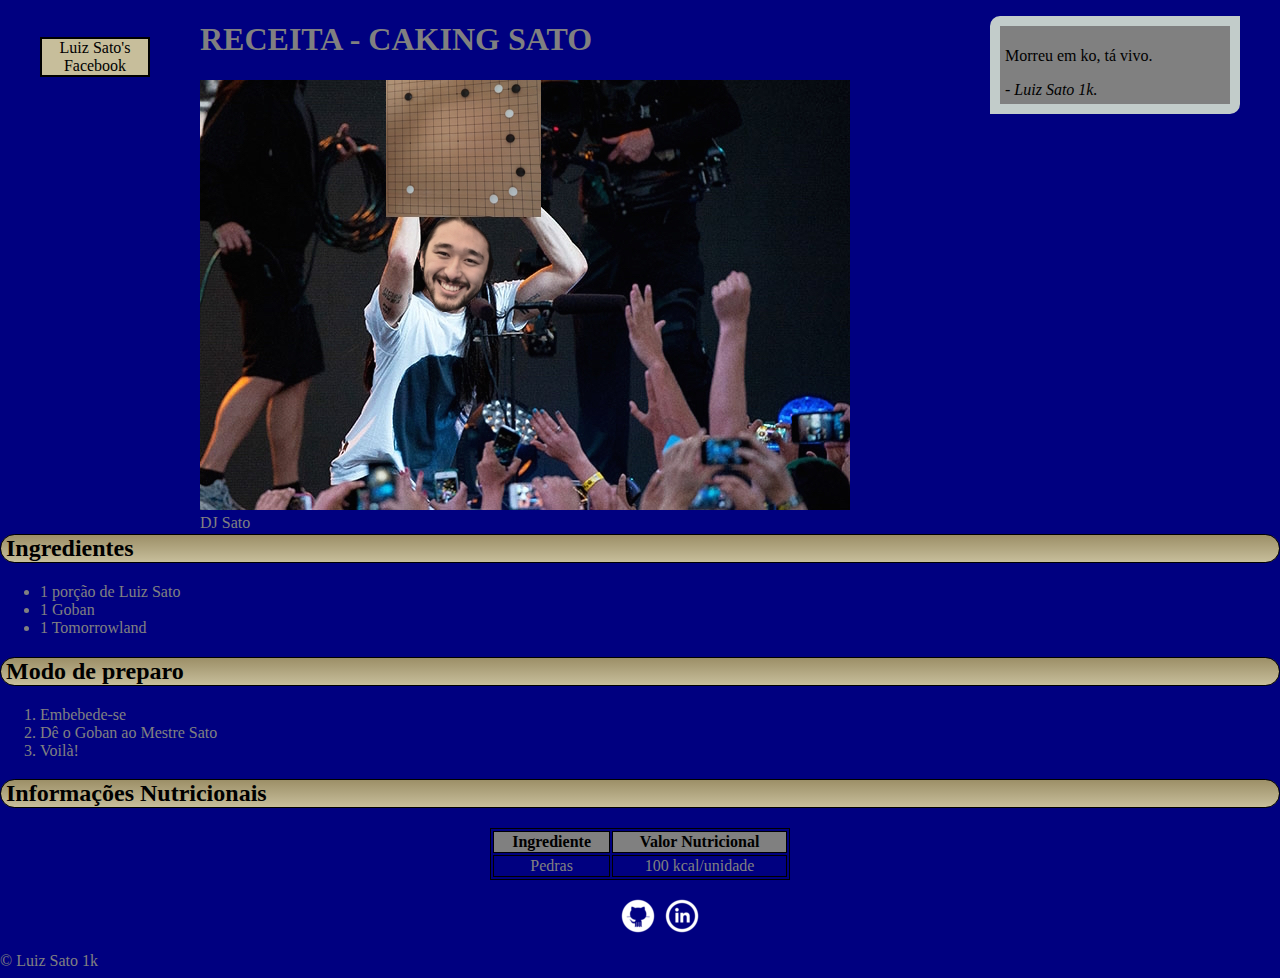
<file: sato.html>
<!DOCTYPE html>
<html>

    <head>

        <meta charset="UTF-8"/>
        <!-- <link rel = "stylesheet"
          type = "text/css"
          href = "reset.css"> -->
        <link rel = "stylesheet"
              type = "text/css"
              href = "css/sato.css">
        <link rel="stylesheet"
              href="http://fonts.googleapis.com/css?family=Open+Sans+Condensed:700">

    </head>
    
    <body>

        <main>
            <!-- <figure> <img id="diogenes" src="../imagens/Diógenes de Sínope.png"
            alt="Diógenes de Sínope"/>
            </figure> -->
            <nav>
                <ul>
                    <li> <a href="https://www.facebook.com/profile.php?id=100011333528604&ref=ts&fref=ts">
                    Luiz Sato's Facebook </a> </li>
                </ul>
            </nav>
        </main>

    <section id="section">
        <h1 id = "titulo"> Receita - Caking Sato </h1>
            <figure class="djsato"> <img src="images/dj sato 2.jpg"/>
            <figcaption class = "djsato-caption"> DJ Sato </figcaption>
            </figure>
        <h2> Ingredientes </h2>

        <div>
            <ul>
                <li> 1 porção de Luiz Sato </li>
                <li> 1 Goban </li>
                <li> 1 Tomorrowland </li>
            </ul>
        </div>

        <h2> Modo de preparo </h2>

        <ol>
            <li> Embebede-se </li>
            <li> Dê o Goban ao Mestre Sato </li>
            <li> Voilà! </li>
        </ol>

        <h2> Informações Nutricionais </h2>

        <table id="table">

            <tr>
                <th> Ingrediente </th>
                <th> Valor Nutricional </th>
            </tr>
            <tr>
                <td> Pedras </td> <td> 100 kcal/unidade </td>
            </tr>

        </table>

        <blockquote>
            <p> Morreu em ko, tá vivo. </p>
            <cite> - Luiz Sato 1k. </cite>
        </blockquote>

    </section>
        
    <section id="foot-section">    

    <aside>
        <ul class = "icones-sociais">
            <li> <a class = "github" href="https://www.facebook.com/profile.php?id=100011333528604&ref=ts&fref=ts">
            Github </a> </li>
            <li> <a class = "linkedin" href="https://www.facebook.com/profile.php?id=100011333528604&ref=ts&fref=ts">
            Linkedin </a> </li>
        </ul>
    </aside>

    <footer> &copy; Luiz Sato 1k </footer>

    </body>
    
    </section>

</html>
</file>
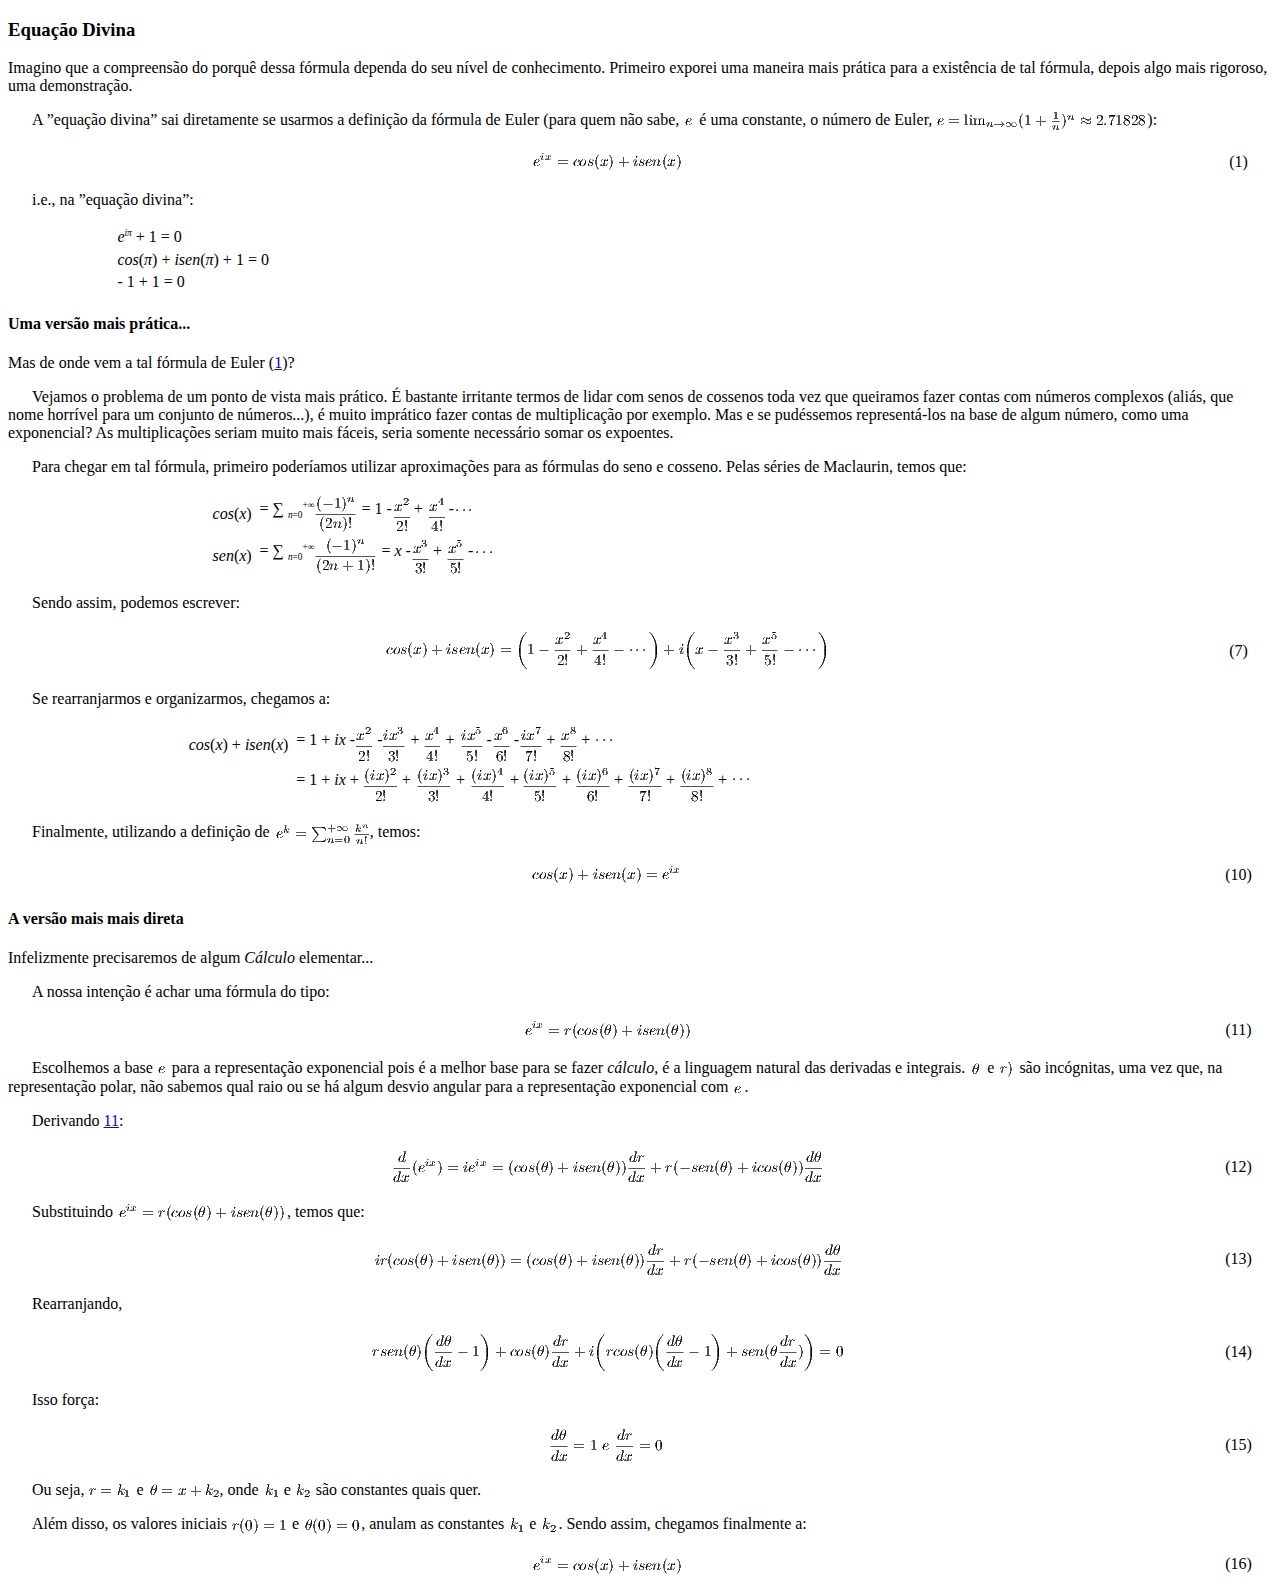
<file: LaTeX/eqdivina.html>
<!DOCTYPE html PUBLIC "-//W3C//DTD HTML 4.01 Transitional//EN"  
  "http://www.w3.org/TR/html4/loose.dtd">  
<html > 
<head><title></title> 
<meta http-equiv="Content-Type" content="text/html; charset=iso-8859-1"> 
<meta name="generator" content="TeX4ht (http://www.tug.org/tex4ht/)"> 
<meta name="originator" content="TeX4ht (http://www.tug.org/tex4ht/)"> 
<!-- html --> 
<meta name="src" content="eqdivina.tex"> 
<meta name="date" content="2017-01-10 21:01:00"> 
<link rel="stylesheet" type="text/css" href="eqdivina.css"> 
</head><body 
>
   <h3 class="likesectionHead"><a 
 id="x1-1000"></a>Equa��o Divina</h3>
<!--l. 11--><p class="noindent" >Imagino que a compreens�o do porqu� dessa f�rmula dependa do seu n�vel de conhecimento. Primeiro
exporei uma maneira mais pr�tica para a exist�ncia de tal f�rmula, depois algo mais rigoroso, uma
demonstra��o.
<!--l. 13--><p class="indent" >   A &#8221;equa��o divina&#8221; sai diretamente se usarmos a defini��o da f�rmula de Euler (para quem n�o sabe, <img 
src="eqdivina0x.png" alt="e  "  class="math" > �
uma constante, o n�mero de Euler, <img 
src="eqdivina1x.png" alt="               1n
e = limn&#x2192; &#x221E;(1+  n) &#x2248; 2.71828  "  class="math" >):
   <table 
class="equation"><tr><td><a 
 id="x1-1001r1"></a>
   <center class="math-display" >
<img 
src="eqdivina2x.png" alt="ix
e  = cos(x)+ isen(x)
" class="math-display" ></center></td><td class="equation-label">(1)</td></tr></table>
<!--l. 17--><p class="nopar" >
<!--l. 19--><p class="indent" >   i.e., na &#8221;equa��o divina&#8221;:
<!--l. 21--><p class="indent" >
<table 
class="align">
                                 <tr><td 
class="align-odd"></td>                                 <td 
class="align-even"><span 
class="cmmi-10">e</span><sup><span 
class="cmmi-7">i&#x03C0;</span></sup> + 1 = 0</td>                                                                             <td 
class="align-label"><a 
 id="x1-1002r2"></a>(2)
                                 </td></tr><tr><td 
class="align-odd"></td>                                 <td 
class="align-even"><span 
class="cmmi-10">cos</span>(<span 
class="cmmi-10">&#x03C0;</span>) + <span 
class="cmmi-10">isen</span>(<span 
class="cmmi-10">&#x03C0;</span>) + 1 = 0</td>                                                                  <td 
class="align-label"><a 
 id="x1-1003r3"></a>(3)
                                 </td></tr><tr><td 
class="align-odd"></td>                                 <td 
class="align-even"> <span 
class="cmsy-10">- </span>1 + 1 = 0</td>                                                                            <td 
class="align-label"><a 
 id="x1-1004r4"></a>(4)                                 </td></tr></table>

<!--l. 27--><p class="noindent" >
   <h4 class="likesubsectionHead"><a 
 id="x1-2000"></a>Uma vers�o mais pr�tica...</h4>
<!--l. 29--><p class="noindent" >Mas de onde vem a tal f�rmula de Euler (<a 
href="#x1-1001r1">1<!--tex4ht:ref: euler --></a>)?
<!--l. 31--><p class="indent" >   Vejamos o problema de um ponto de vista mais pr�tico. � bastante irritante termos de lidar com senos de
cossenos toda vez que queiramos fazer contas com n�meros complexos (ali�s, que nome horr�vel para um
conjunto de n�meros...), � muito impr�tico fazer contas de multiplica��o por exemplo. Mas e se pud�ssemos
represent�-los na base de algum n�mero, como uma exponencial? As multiplica��es seriam muito mais f�ceis,
seria somente necess�rio somar os expoentes.
<!--l. 33--><p class="indent" >   Para chegar em tal f�rmula, primeiro poder�amos utilizar aproxima��es para as f�rmulas do seno e cosseno.
Pelas s�ries de Maclaurin, temos que:
<!--l. 35--><p class="indent" >
<table 
class="align">
                         <tr><td 
class="align-odd"><span 
class="cmmi-10">cos</span>(<span 
class="cmmi-10">x</span>)</td>                         <td 
class="align-even"> = <span 
class="cmex-10">&#x2211;</span>
  <sub><span 
class="cmmi-7">n</span><span 
class="cmr-7">=0</span></sub><sup><span 
class="cmr-7">+</span><span 
class="cmsy-7">&#x221E;</span></sup><img 
src="eqdivina3x.png" alt="(- 1)n
(2n)!"  class="frac" align="middle"> = 1 <span 
class="cmsy-10">-</span><img 
src="eqdivina4x.png" alt="x2
2!"  class="frac" align="middle"> + <img 
src="eqdivina5x.png" alt="x4
4!"  class="frac" align="middle"> <span 
class="cmsy-10">-</span><img 
src="eqdivina6x.png" alt="&#x22C5;&#x22C5;&#x22C5;"  class="@cdots" ></td>                                                    <td 
class="align-label"><a 
 id="x1-2001r5"></a>(5)
                         </td></tr><tr><td 
class="align-odd"><span 
class="cmmi-10">sen</span>(<span 
class="cmmi-10">x</span>)</td>                         <td 
class="align-even"> = <span 
class="cmex-10">&#x2211;</span>
  <sub><span 
class="cmmi-7">n</span><span 
class="cmr-7">=0</span></sub><sup><span 
class="cmr-7">+</span><span 
class="cmsy-7">&#x221E;</span></sup><img 
src="eqdivina7x.png" alt=" (- 1)n
(2n+-1)!"  class="frac" align="middle"> = <span 
class="cmmi-10">x </span><span 
class="cmsy-10">-</span><img 
src="eqdivina8x.png" alt="x3
3!"  class="frac" align="middle"> + <img 
src="eqdivina9x.png" alt="x5
-5!"  class="frac" align="middle"> <span 
class="cmsy-10">-</span><img 
src="eqdivina10x.png" alt="&#x22C5;&#x22C5;&#x22C5;"  class="@cdots" ></td>                                                  <td 
class="align-label"><a 
 id="x1-2002r6"></a>(6)                         </td></tr></table>
<!--l. 40--><p class="indent" >   Sendo assim, podemos escrever:
   <table 
class="equation"><tr><td><a 
 id="x1-2003r7"></a>
   <center class="math-display" >
<img 
src="eqdivina11x.png" alt="                (    x2   x4     )   (     x3  x5     )
cos(x)+ isen(x) =  1- -- + -- - &#x22C5;&#x22C5;&#x22C5;  + i x-  --+ -- - &#x22C5;&#x22C5;&#x22C5;
                      2!   4!               3!  5!
" class="math-display" ></center></td><td class="equation-label">(7)</td></tr></table>
<!--l. 44--><p class="nopar" >
<!--l. 46--><p class="indent" >   Se rearranjarmos e organizarmos, chegamos a:
<!--l. 48--><p class="indent" >

<table 
class="align">
      <tr><td 
class="align-odd"><span 
class="cmmi-10">cos</span>(<span 
class="cmmi-10">x</span>) + <span 
class="cmmi-10">isen</span>(<span 
class="cmmi-10">x</span>)</td>      <td 
class="align-even"> = 1 + <span 
class="cmmi-10">ix </span><span 
class="cmsy-10">-</span><img 
src="eqdivina12x.png" alt="x2
-2!"  class="frac" align="middle"> <span 
class="cmsy-10">-</span><img 
src="eqdivina13x.png" alt="ix3
-3!"  class="frac" align="middle"> + <img 
src="eqdivina14x.png" alt="x4
4!"  class="frac" align="middle"> + <img 
src="eqdivina15x.png" alt="ix5
-5!"  class="frac" align="middle"> <span 
class="cmsy-10">-</span><img 
src="eqdivina16x.png" alt="x6
6!"  class="frac" align="middle"> <span 
class="cmsy-10">-</span><img 
src="eqdivina17x.png" alt="ix7
-7!"  class="frac" align="middle"> + <img 
src="eqdivina18x.png" alt="x8
8!"  class="frac" align="middle"> + <img 
src="eqdivina19x.png" alt="&#x22C5;&#x22C5;&#x22C5;"  class="@cdots" ></td>                         <td 
class="align-label"><a 
 id="x1-2004r8"></a>(8)
      </td></tr><tr><td 
class="align-odd"></td>                    <td 
class="align-even"> = 1 + <span 
class="cmmi-10">ix </span>+ <img 
src="eqdivina20x.png" alt="(ix)2
-----
  2!"  class="frac" align="middle"> + <img 
src="eqdivina21x.png" alt="(ix)3
-----
  3!"  class="frac" align="middle"> + <img 
src="eqdivina22x.png" alt="(ix)4
-----
  4!"  class="frac" align="middle"> + <img 
src="eqdivina23x.png" alt="(ix )5
-----
 5!"  class="frac" align="middle"> + <img 
src="eqdivina24x.png" alt="(ix)6
-----
 6!"  class="frac" align="middle"> + <img 
src="eqdivina25x.png" alt="(ix)7
-----
 7!"  class="frac" align="middle"> + <img 
src="eqdivina26x.png" alt="(ix)8
-----
 8!"  class="frac" align="middle"> + <img 
src="eqdivina27x.png" alt="&#x22C5;&#x22C5;&#x22C5;"  class="@cdots" ></td>            <td 
class="align-label"><a 
 id="x1-2005r9"></a>(9)      </td></tr></table>
<!--l. 53--><p class="indent" >   Finalmente, utilizando a defini��o de <img 
src="eqdivina28x.png" alt=" k  &#x2211;+ &#x221E;  kn
e =   n=0 n!  "  class="math" >, temos:
   <table 
class="equation"><tr><td><a 
 id="x1-2006r10"></a>
   <center class="math-display" >
<img 
src="eqdivina29x.png" alt="                 ix
cos(x)+ isen(x ) = e
" class="math-display" ></center></td><td class="equation-label">(10)</td></tr></table>
<!--l. 57--><p class="nopar" >
<!--l. 59--><p class="noindent" >
   <h4 class="likesubsectionHead"><a 
 id="x1-3000"></a>A vers�o mais mais direta</h4>
<!--l. 61--><p class="noindent" >Infelizmente precisaremos de algum <span 
class="cmti-10">C</span><span 
class="cmti-10">�lculo </span>elementar...
<!--l. 63--><p class="indent" >   A nossa inten��o � achar uma f�rmula do tipo:
   <table 
class="equation"><tr><td><a 
 id="x1-3001r11"></a>
   <center class="math-display" >
<img 
src="eqdivina30x.png" alt="ix
e = r(cos(&#x03B8;) + isen(&#x03B8;))
" class="math-display" ></center></td><td class="equation-label">(11)</td></tr></table>

<!--l. 67--><p class="nopar" >
<!--l. 69--><p class="indent" >   Escolhemos a base <img 
src="eqdivina31x.png" alt="e  "  class="math" > para a representa��o exponencial pois � a melhor base para se fazer <span 
class="cmti-10">c</span><span 
class="cmti-10">�lculo</span>, � a
linguagem natural das derivadas e integrais. <img 
src="eqdivina32x.png" alt="&#x03B8;  "  class="math" > e <img 
src="eqdivina33x.png" alt="r)  "  class="math" > s�o inc�gnitas, uma vez que, na representa��o
polar, n�o sabemos qual raio ou se h� algum desvio angular para a representa��o exponencial com
<img 
src="eqdivina34x.png" alt="e  "  class="math" >.
<!--l. 71--><p class="indent" >   Derivando <a 
href="#x1-3001r11">11<!--tex4ht:ref: thetar1 --></a>:
   <table 
class="equation"><tr><td><a 
 id="x1-3002r12"></a>
   <center class="math-display" >
<img 
src="eqdivina35x.png" alt=" d                            dr                    d&#x03B8;
--(eix) = ieix = (cos(&#x03B8;) + isen(&#x03B8;))-+ r(- sen(&#x03B8;)+ icos(&#x03B8;))-
dx                            dx                    dx
" class="math-display" ></center></td><td class="equation-label">(12)</td></tr></table>
<!--l. 75--><p class="nopar" >
<!--l. 77--><p class="indent" >   Substituindo <img 
src="eqdivina36x.png" alt=" ix
e  = r(cos(&#x03B8;)+ isen(&#x03B8;))  "  class="math" >, temos que:
   <table 
class="equation"><tr><td><a 
 id="x1-3003r13"></a>
   <center class="math-display" >
<img 
src="eqdivina37x.png" alt="                                  dr                    d&#x03B8;
ir(cos(&#x03B8;)+ isen(&#x03B8;)) = (cos(&#x03B8;)+ isen(&#x03B8;))--+ r(- sen(&#x03B8;)+ icos(&#x03B8;))---
                                  dx                    dx
" class="math-display" ></center></td><td class="equation-label">(13)</td></tr></table>
<!--l. 81--><p class="nopar" >
<!--l. 83--><p class="indent" >   Rearranjando,
   <table 
class="equation"><tr><td><a 
 id="x1-3004r14"></a>
   <center class="math-display" >
<img 
src="eqdivina38x.png" alt="       (d&#x03B8;    )        dr   (       (d&#x03B8;    )        dr)
rsen(&#x03B8;) ---- 1  + cos(&#x03B8;)---+ i rcos(&#x03B8;) ---- 1  + sen (&#x03B8;---) = 0
        dx             dx            dx            dx
" class="math-display" ></center></td><td class="equation-label">(14)</td></tr></table>
<!--l. 87--><p class="nopar" >
<!--l. 89--><p class="indent" >   Isso for�a:
   <table 
class="equation"><tr><td><a 
 id="x1-3005r15"></a>

   <center class="math-display" >
<img 
src="eqdivina39x.png" alt="d&#x03B8;-     dr-
dx = 1 e dx = 0
" class="math-display" ></center></td><td class="equation-label">(15)</td></tr></table>
<!--l. 93--><p class="nopar" >
<!--l. 95--><p class="indent" >   Ou seja, <img 
src="eqdivina40x.png" alt="r = k1  "  class="math" > e <img 
src="eqdivina41x.png" alt="&#x03B8; = x + k2  "  class="math" >, onde <img 
src="eqdivina42x.png" alt="k1  "  class="math" > e <img 
src="eqdivina43x.png" alt="k2  "  class="math" > s�o constantes quais quer.
<!--l. 97--><p class="indent" >   Al�m disso, os valores iniciais <img 
src="eqdivina44x.png" alt="r(0) = 1  "  class="math" > e <img 
src="eqdivina45x.png" alt="&#x03B8;(0) = 0  "  class="math" >, anulam as constantes <img 
src="eqdivina46x.png" alt="k1  "  class="math" > e <img 
src="eqdivina47x.png" alt="k2  "  class="math" >. Sendo assim,
chegamos finalmente a:
   <table 
class="equation"><tr><td><a 
 id="x1-3006r16"></a>
   <center class="math-display" >
<img 
src="eqdivina48x.png" alt="eix = cos(x)+ isen(x)
" class="math-display" ></center></td><td class="equation-label">(16)</td></tr></table>
<!--l. 101--><p class="nopar" >
    
</body></html>
</file>
<file: css/sato.css>
body{
    background-color: #000080;
    /*font-family: menlo;*/
    font-family: "Crimson Text", "Times New Roman", serif;
    margin-left: auto;
    margin-right: auto;
    font-size: 2ch; /* Existem outras medidas além de px, como rem, em, % (em geral, toma como base a fonte do "pai dele") e ch. */
    color: grey
}
#titulo{
    text-transform: uppercase; /* Não só efeito visual, mas semântico */
}
h2{
    background:-moz-linear-gradient(top,#9C8F67,#C7BE9B);
    background:-webkit-linear-gradient(top,#9C8F67,#C7BE9B);
    border-radius: 15px;
    padding-left: 5px;
    border: 1px solid black;
    color: black;
    clear: both;
}
.djsato{
    position:relative;
    left: 0px;
    -webkit-animation: aparece;
    animation: aparece 1s;
}
@-webkit-keyframes aparece{
    0%{
        opacity: 0;
    }
    100%{
        opacity: 1;
    }
}
@keyframes aparece{
    0%{
        opacity: 0;
    }
    100%{
        opacity: 1;
    }
}
.djsato-caption{
    position:absolute;
    left: 160px;
}
/*figure{
    box-shadow: 5px 5px 3px rgba(0,0,0,0.7);
    -moz-transform:rotate(-5deg);
    -webkit-transform:rotate(-5deg);
}*/
aside{
    text-align: center;
}
aside ul{
    list-style-type: none;
}
.icones-sociais li{
    display: inline-block;
}
.icones-sociais a{
    width: 40px;
    height: 40px;
    display: inline-block;
    text-indent: -9999px; /* image replacement */
}
.github{
    background-image: url("../images/github.png");
}
.linkedin{
    background-image: url("../images/linkedin.png");
}
blockquote{
    color: black;
    background-color: grey;
    padding-left: 5px;
    padding-top: 5px;
    padding-right: 5px;
    padding-bottom: 5px;
    border: 10px #C2CCCA solid;
    width: 250px;
    top:0;
    right:0;
    position:fixed;
    box-sizing: border-box;
    border-radius: 10px 0;
}
blockquote cite{
    font-style: italic;
}
/*#diogenes{
    top:0;
    right:0;
    max-width: 250px;
    width: auto;
    height: auto;
    position:fixed;
    position:absolute;
}*/
#table{
    width: 300px;
    margin-left: auto;
    margin-right: auto;
    border: 1px solid black;
}
#table th{
    background-color: grey;
    color: black;
    border: 1px solid black;
}
#table td{
    text-align: center;
    border: 1px solid black;
}
nav{
    text-align: center;
    width: 150px;
    float: left;
    margin-right: 50px;
    padding-left: 0px;
    box-sizing: border-box;
}
nav ul li:hover{
    background-color: white;
}
nav ul li{
    background-color: #C7BE9B;
    margin-bottom: px;
    border: 2px solid black;
}
nav ul li a{
    text-decoration: none;
    color: black;
    padding-left: 0px;
}
nav ul{
    list-style: none;
}
#section{
    position: relative;
    left: 0;
/*    width: 740px right;*/
/*    float: right;*/
}
</file>
<file: LaTeX/eqdivina.css>
/* start css.sty */
.cmr-7{font-size:70%;}
.cmmi-5{font-size:50%;font-style: italic;}
.cmmi-7{font-size:70%;font-style: italic;}
.cmmi-10{font-style: italic;}
.cmsy-7{font-size:70%;}
.cmti-10{ font-style: italic;}
p.noindent { text-indent: 0em }
td p.noindent { text-indent: 0em; margin-top:0em; }
p.nopar { text-indent: 0em; }
p.indent{ text-indent: 1.5em }
@media print {div.crosslinks {visibility:hidden;}}
a img { border-top: 0; border-left: 0; border-right: 0; }
center { margin-top:1em; margin-bottom:1em; }
td center { margin-top:0em; margin-bottom:0em; }
.Canvas { position:relative; }
img.math{vertical-align:middle;}
li p.indent { text-indent: 0em }
li p:first-child{ margin-top:0em; }
li p:last-child, li div:last-child { margin-bottom:0.5em; }
li p~ul:last-child, li p~ol:last-child{ margin-bottom:0.5em; }
.enumerate1 {list-style-type:decimal;}
.enumerate2 {list-style-type:lower-alpha;}
.enumerate3 {list-style-type:lower-roman;}
.enumerate4 {list-style-type:upper-alpha;}
div.newtheorem { margin-bottom: 2em; margin-top: 2em;}
.obeylines-h,.obeylines-v {white-space: nowrap; }
div.obeylines-v p { margin-top:0; margin-bottom:0; }
.overline{ text-decoration:overline; }
.overline img{ border-top: 1px solid black; }
td.displaylines {text-align:center; white-space:nowrap;}
.centerline {text-align:center;}
.rightline {text-align:right;}
div.verbatim {font-family: monospace; white-space: nowrap; text-align:left; clear:both; }
.fbox {padding-left:3.0pt; padding-right:3.0pt; text-indent:0pt; border:solid black 0.4pt; }
div.fbox {display:table}
div.center div.fbox {text-align:center; clear:both; padding-left:3.0pt; padding-right:3.0pt; text-indent:0pt; border:solid black 0.4pt; }
div.minipage{width:100%;}
div.center, div.center div.center {text-align: center; margin-left:1em; margin-right:1em;}
div.center div {text-align: left;}
div.flushright, div.flushright div.flushright {text-align: right;}
div.flushright div {text-align: left;}
div.flushleft {text-align: left;}
.underline{ text-decoration:underline; }
.underline img{ border-bottom: 1px solid black; margin-bottom:1pt; }
.framebox-c, .framebox-l, .framebox-r { padding-left:3.0pt; padding-right:3.0pt; text-indent:0pt; border:solid black 0.4pt; }
.framebox-c {text-align:center;}
.framebox-l {text-align:left;}
.framebox-r {text-align:right;}
span.thank-mark{ vertical-align: super }
span.footnote-mark sup.textsuperscript, span.footnote-mark a sup.textsuperscript{ font-size:80%; }
div.tabular, div.center div.tabular {text-align: center; margin-top:0.5em; margin-bottom:0.5em; }
table.tabular td p{margin-top:0em;}
table.tabular {margin-left: auto; margin-right: auto;}
td p:first-child{ margin-top:0em; }
td p:last-child{ margin-bottom:0em; }
div.td00{ margin-left:0pt; margin-right:0pt; }
div.td01{ margin-left:0pt; margin-right:5pt; }
div.td10{ margin-left:5pt; margin-right:0pt; }
div.td11{ margin-left:5pt; margin-right:5pt; }
table[rules] {border-left:solid black 0.4pt; border-right:solid black 0.4pt; }
td.td00{ padding-left:0pt; padding-right:0pt; }
td.td01{ padding-left:0pt; padding-right:5pt; }
td.td10{ padding-left:5pt; padding-right:0pt; }
td.td11{ padding-left:5pt; padding-right:5pt; }
table[rules] {border-left:solid black 0.4pt; border-right:solid black 0.4pt; }
.hline hr, .cline hr{ height : 1px; margin:0px; }
.tabbing-right {text-align:right;}
span.TEX {letter-spacing: -0.125em; }
span.TEX span.E{ position:relative;top:0.5ex;left:-0.0417em;}
a span.TEX span.E {text-decoration: none; }
span.LATEX span.A{ position:relative; top:-0.5ex; left:-0.4em; font-size:85%;}
span.LATEX span.TEX{ position:relative; left: -0.4em; }
div.float, div.figure {margin-left: auto; margin-right: auto;}
div.float img {text-align:center;}
div.figure img {text-align:center;}
.marginpar {width:20%; float:right; text-align:left; margin-left:auto; margin-top:0.5em; font-size:85%; text-decoration:underline;}
.marginpar p{margin-top:0.4em; margin-bottom:0.4em;}
table.equation {width:100%;}
.equation td{text-align:center; }
td.equation { margin-top:1em; margin-bottom:1em; } 
td.equation-label { width:5%; text-align:center; }
td.eqnarray4 { width:5%; white-space: normal; }
td.eqnarray2 { width:5%; }
table.eqnarray-star, table.eqnarray {width:100%;}
div.eqnarray{text-align:center;}
div.array {text-align:center;}
div.pmatrix {text-align:center;}
table.pmatrix {width:100%;}
span.pmatrix img{vertical-align:middle;}
div.pmatrix {text-align:center;}
table.pmatrix {width:100%;}
span.bar-css {text-decoration:overline;}
img.cdots{vertical-align:middle;}
.partToc a, .partToc, .likepartToc a, .likepartToc {line-height: 200%; font-weight:bold; font-size:110%;}
.index-item, .index-subitem, .index-subsubitem {display:block}
div.caption {text-indent:-2em; margin-left:3em; margin-right:1em; text-align:left;}
div.caption span.id{font-weight: bold; white-space: nowrap; }
h1.partHead{text-align: center}
p.bibitem { text-indent: -2em; margin-left: 2em; margin-top:0.6em; margin-bottom:0.6em; }
p.bibitem-p { text-indent: 0em; margin-left: 2em; margin-top:0.6em; margin-bottom:0.6em; }
.paragraphHead, .likeparagraphHead { margin-top:2em; font-weight: bold;}
.subparagraphHead, .likesubparagraphHead { font-weight: bold;}
.quote {margin-bottom:0.25em; margin-top:0.25em; margin-left:1em; margin-right:1em; text-align:justify;}
.verse{white-space:nowrap; margin-left:2em}
div.maketitle {text-align:center;}
h2.titleHead{text-align:center;}
div.maketitle{ margin-bottom: 2em; }
div.author, div.date {text-align:center;}
div.thanks{text-align:left; margin-left:10%; font-size:85%; font-style:italic; }
div.author{white-space: nowrap;}
.quotation {margin-bottom:0.25em; margin-top:0.25em; margin-left:1em; }
.abstract p {margin-left:5%; margin-right:5%;}
div.abstract {width:100%;}
.equation td{text-align:center; }
.equation-star td{text-align:center; }
table.equation-star { width:100%; }
table.equation { width:100%; }
table.align, table.alignat, table.xalignat, table.xxalignat, table.flalign {width:100%; margin-left:5%; white-space: nowrap;}
table.align-star, table.alignat-star, table.xalignat-star, table.flalign-star {margin-left:auto; margin-right:auto; white-space: nowrap;}
td.align-label { width:5%; text-align:center; }
td.align-odd { text-align:right; padding-right:0.3em;}
td.align-even { text-align:left; padding-right:0.6em;}
table.multline, table.multline-star {width:100%;}
td.gather {text-align:center; }
table.gather {width:100%;}
div.gather-star {text-align:center;}
/* end css.sty */
</file>
